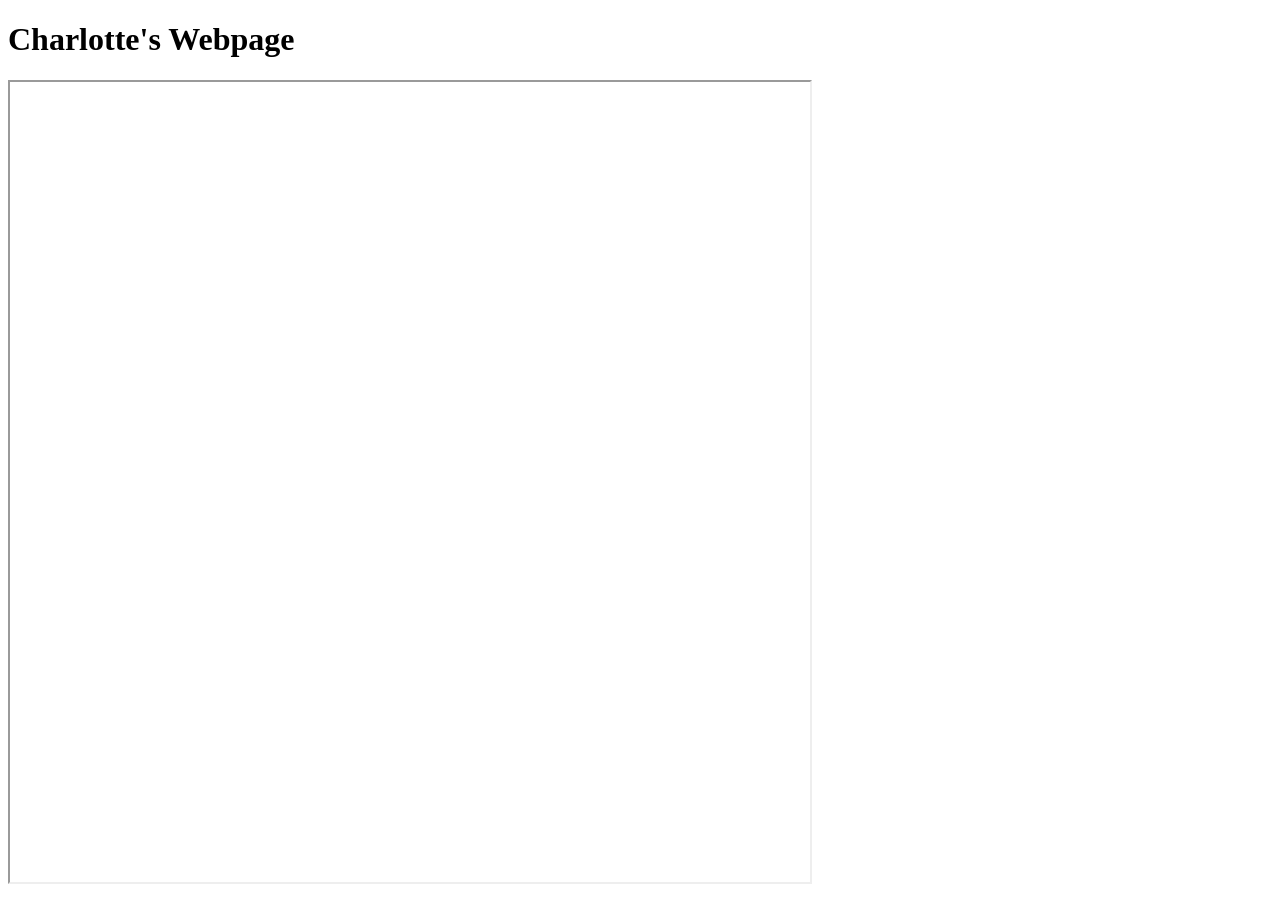
<file: index.html>
<!DOCTYPE html>
<html lang="en">
<head>
    <meta charset="UTF-8">
    <meta name="viewport" content="width=device-width, initial-scale=1.0">
    <title>Charlotte's Webpage</title>
</head>
<link rel="stylesheet" href="style.css">
<body>
   <h1>Charlotte's Webpage</h1>
  <iframe src="https://editor.p5js.org/charlotte.mcclatch30/full/g_HW9Q-Zs"></iframe>

</body>
</html>
</file>
<file: style.css>
iframe {
    width: 800px;
    height: 800px;
}
</file>
